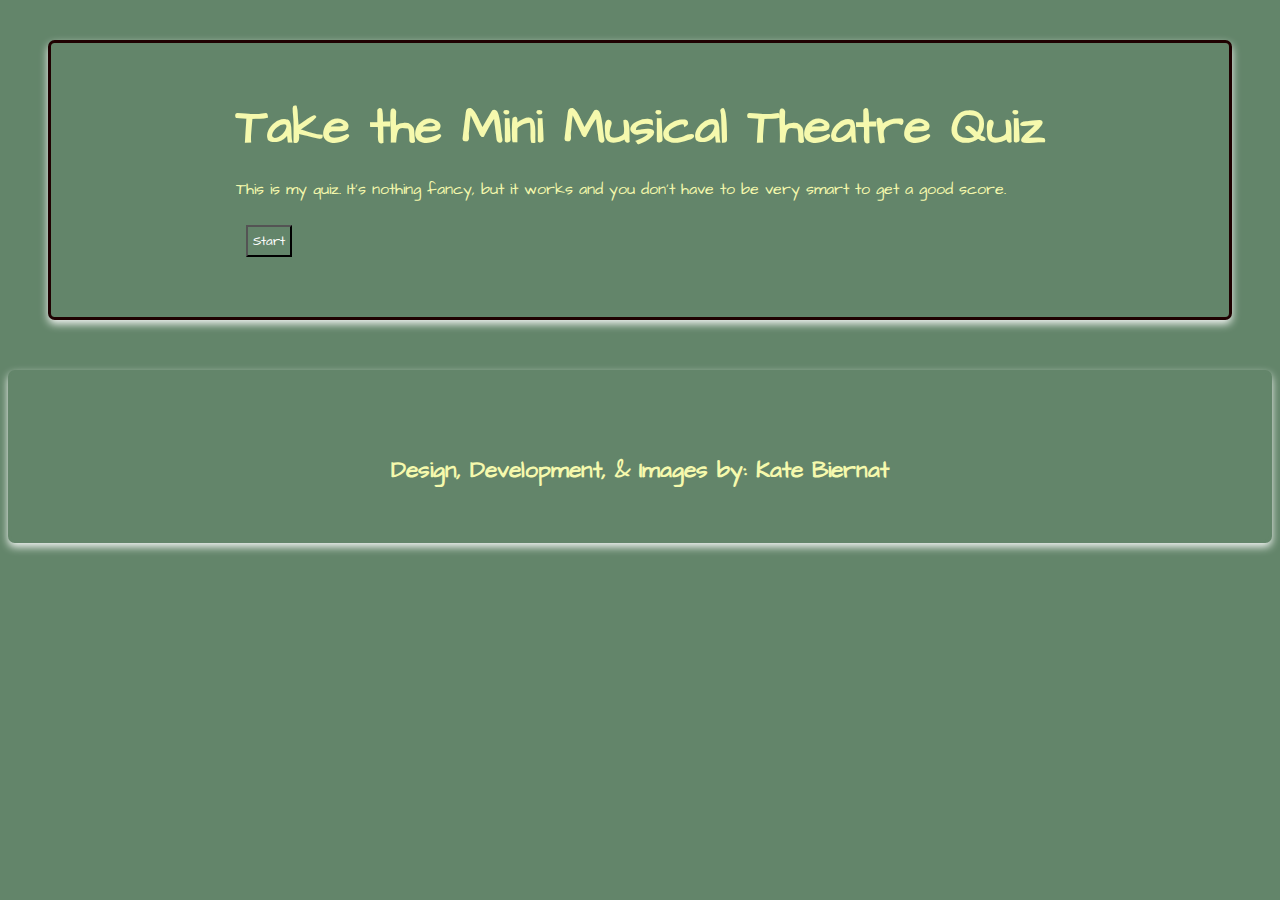
<file: index.html>
<!DOCTYPE html>
<html lang="en">
<head>
    <meta charset="UTF-8">
    <meta http-equiv="X-UA-Compatible" content="IE=edge">
    <meta name="viewport" content="width=device-width, initial-scale=1.0">
    <title>Let's Play Trivia!</title>
    <link rel ="stylesheet" href = "assets/style.css">
    <link rel="preconnect" href="https://fonts.gstatic.com">
    <link href="https://fonts.googleapis.com/css2?family=Architects+Daughter&display=swap" rel="stylesheet">
</head>

<body>
    <div class ="container heading-box">
        <div id="timer"></div>
        <div id="startPrompt">
            <h1>Take the Mini Musical Theatre Quiz</h1>
            <p>This is my quiz. It's nothing fancy, but it works and you don't have to be very smart to get a good score.</p>
            <button id="start">Start</button>
        </div>
    </div>
    <div class = "questionStyle">
    <div id="questionContainer">
        <h2 id="questionText"></h2>
        <div id="answers">
        </div>
        <div id="timer"></div>
        <div id="finalScore">
            <a class="highScores" href = "end.html"> Click Here to enter your high score!</a>
        </div>
    </div>
    </div>

</body>
<footer>
    <br/>
    <h3>Design, Development, & Images by: Kate Biernat</h3>
</footer>
<script src="assets/script.js"> </script>
</body>
</html>





<!-- <body class = "quizContainer">
    <div class = "heading-box">
        <h1>Let's Test Your JavaScript Knowledge!</h1>
        <button class="start-button">Start</button>
    </div>

    <div class ="parameters">
         <div class = "information">
             <h3>Here's how this will work </h3>
         </div>
    </div>

    <div class="questions">
        <div class="time"></div>
        <div id="main"></div>

        <div class="questions"> 
        <section><h3>This is where I'd like to put the question box</h3></section>
        <section><button>Answer 1</button><button>Answer 2</button> <button>Answer 3</button><button>Answer 4</button> </section>
        
    </div>

    <div class = "scoreboard">
        <section><h3>This is where I'd like to put the score board</h3></section>

    </div>

    <div>

    </div> -->
</file>
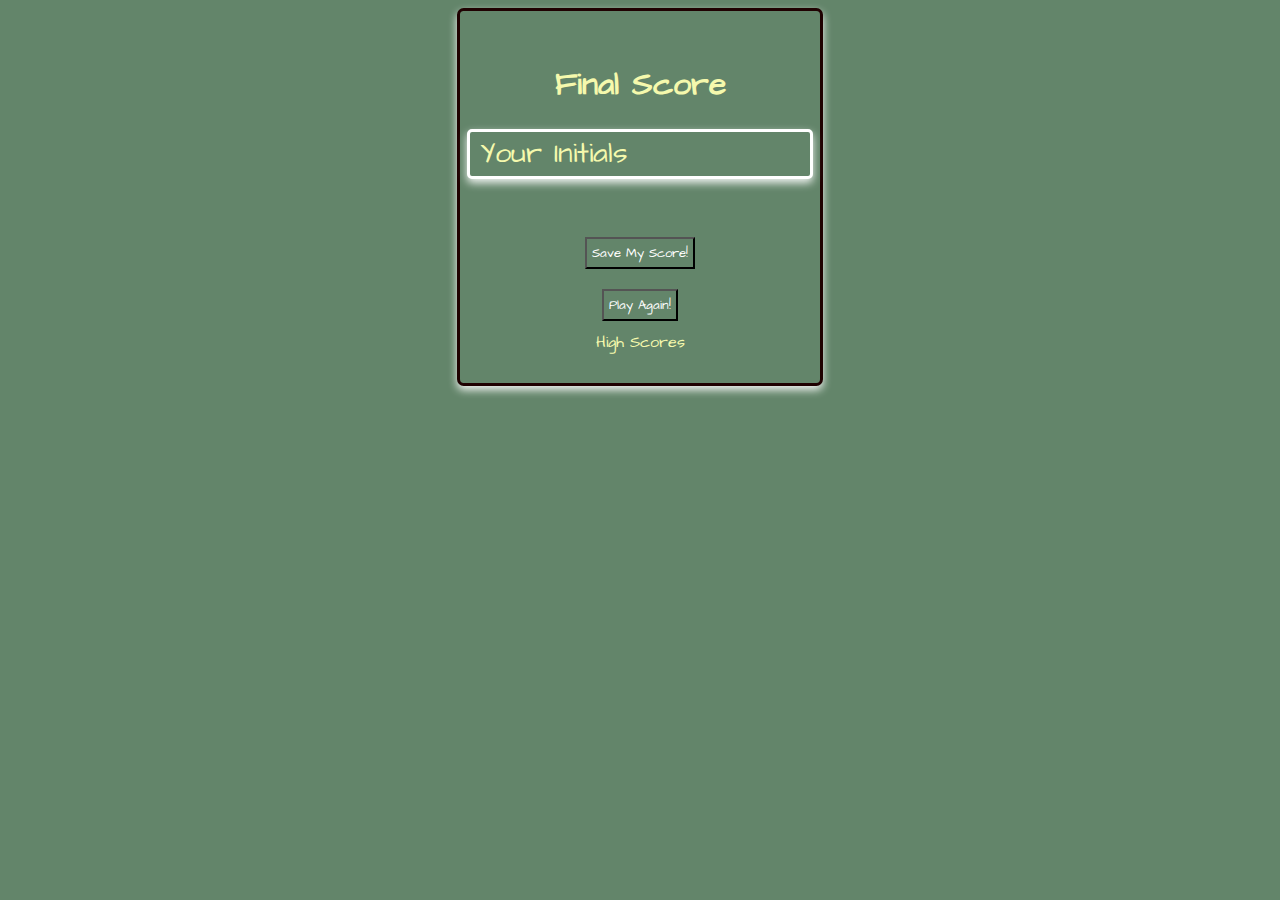
<file: end.html>
<!DOCTYPE html>
<html lang="en">
<head>
    <meta charset="UTF-8">
    <meta http-equiv="X-UA-Compatible" content="IE=edge">
    <meta name="viewport" content="width=device-width, initial-scale=1.0">
    <title>Hooray!</title>
    <link rel ="stylesheet" href = "assets/style.css">
    <link rel="preconnect" href="https://fonts.gstatic.com">
    <link href="https://fonts.googleapis.com/css2?family=Architects+Daughter&display=swap" rel="stylesheet">
</head>
<body>
    <!-- Creating High Scores Page -->
    <div class = "highscoreboard">
        <h1 id="finalScore ">Final Score</h1>
        <!-- Form in which the user can save their initials -->
        <form>
            <form>
                <input id="initials" name="initials" type="text" placeholder="Your Initials"> </input>
                 <p> </p> <button id="submit"> Save My Score!</button>
             </form>
        
            <button
            type = "submit"
            class = "btn"
            id = "playAgainBtn"
            href ="index.html">
            Play Again!</button>
        </form>
        <a class="btn" href ="index.html"></a>
        High Scores</div>
    <div class="form"></div>
    <script src="assets/end.js"> </script>
</body>
</html>
</file>
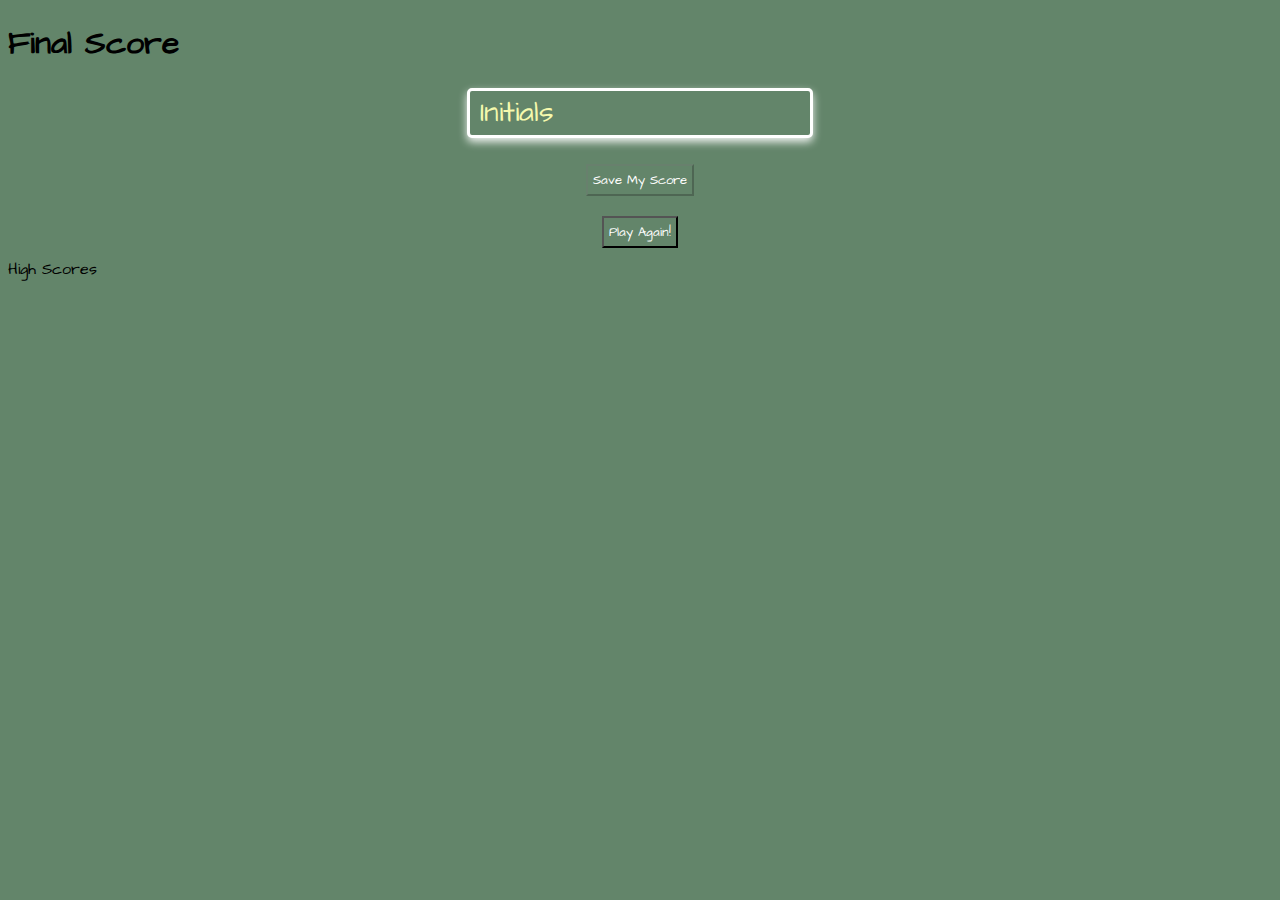
<file: Index 2.html>
<!DOCTYPE html>
<html lang="en">
<head>
    <meta charset="UTF-8">
    <meta http-equiv="X-UA-Compatible" content="IE=edge">
    <meta name="viewport" content="width=device-width, initial-scale=1.0">
    <title>Document</title>
    <link rel ="stylesheet" href = "assets/style.css">
    <link rel="preconnect" href="https://fonts.gstatic.com">
    <link href="https://fonts.googleapis.com/css2?family=Architects+Daughter&display=swap" rel="stylesheet">
</head>
<body>
    <!-- Creating High Scores Page -->
    <div class = "high scoreboard">
        <h1 id="finalScore ">Final Score</h1>
        <!-- Form in which the user can save their initials -->
        <form>
            <input 
            type = "text"
            name = "Initials"
            id = "username"
            placeholder="Initials"
            >
            <!-- Button for the user to press to trigger the webpage to store the data they've entered -->
          <button
            type = "submit"
            class = "btn"
            id = "saveScoreBtn"
            onclick="saveHighScore(event)" 
            disabled
            >Save My Score</button>
            <button
            type = "submit"
            class = "btn"
            id = "playAgainBtn"
            href ="index.html">
            Play Again!</button>
        </form>
        <a class="btn" href ="index.html"></a>
        High Scores</div>
    <div class="form"></div>
    <script src="assets/script.js"> </script>
</body>
</html>
</file>
<file: assets/style.css>
* {
    background-color: #63856a;
    font-family: 'Architects Daughter', cursive;
}

:root {
    --chalk-yellow: #f5f9ad;
    --white: #fff;
}

.heading-box {
    display: flex;
    justify-content: center;
    flex-direction: column;
    align-items: center;
    border: solid;
    border-color: rgb(31, 1, 1);
    box-shadow: 0 4px 8px rgba(255, 255, 255, 0.911);
    transition: 0.5s;
    border-radius: 5pt;
    margin:40px;
    padding: 50px;
    color: var(--chalk-yellow);
}

.heading-box h1 {
    align-items: center;
    margin: 0pt;
    margin-bottom: 15px;
    font-size: 50px;
}

.heading-box button{
    display: flex;
    justify-content: center;
    margin-top: 25px;
}

.questionStyle {
    display: flex;
    justify-content: center;
    flex-direction: column;
    align-items: center;
    border: solid;
    border-color: rgb(31, 1, 1);
    box-shadow: 0 4px 8px rgba(255, 255, 255, 0.911);
    transition: 0.5s;
    border-radius: 5pt;
    margin:50px;
    padding: 50px;
    color: var(--chalk-yellow);
}

.time {
    position: fixed;
    top:0;
    right: 0;
    padding: 10px;
}

 .questions h3 {
    font-size: 35px;
}

.highscoreboard {
    display: flex;
    justify-content: center;
    flex-direction: column;
    align-items: center;
    width: 300px;
    border: solid;
    border-color: rgb(31, 1, 1);
    box-shadow: 0 4px 8px rgba(255, 255, 255, 0.911);
    transition: 0.5s;
    border-radius: 5pt;
    margin:0 auto;
    padding: 30px;
    color: var(--chalk-yellow);
}

button {
    color: white;
    margin: 10px;
    padding: 5px;
}

footer {display: flex;
justify-content: center;
flex-direction: column;
align-items: center;
width: auto;
border: solid;
border-color: #63856a;
box-shadow: 0 4px 8px rgba(255, 255, 255, 0.911);
transition: 0.5s;
border-radius: 5pt;
margin-top: 50px;
padding: 30px;
color: var(--chalk-yellow);
font-size: 20px;
}

form {
    width: auto;
    display: flex;
    flex-direction: column;
    align-items: center;
    color: var(--white);
}

input {
    margin-bottom: 1rem;
    width: 20rem;
    height: 1.5rem;
    font-size: 1.8rem;
    padding: 10px;
    border: solid;
    border-color: white;
    border-radius: 5px;
    background-color:  #63856a;
    box-shadow: 0 4px 8px rgba(255, 255, 255, 0.911);
}

input::placeholder{
    color: var(--chalk-yellow);

}
</file>
